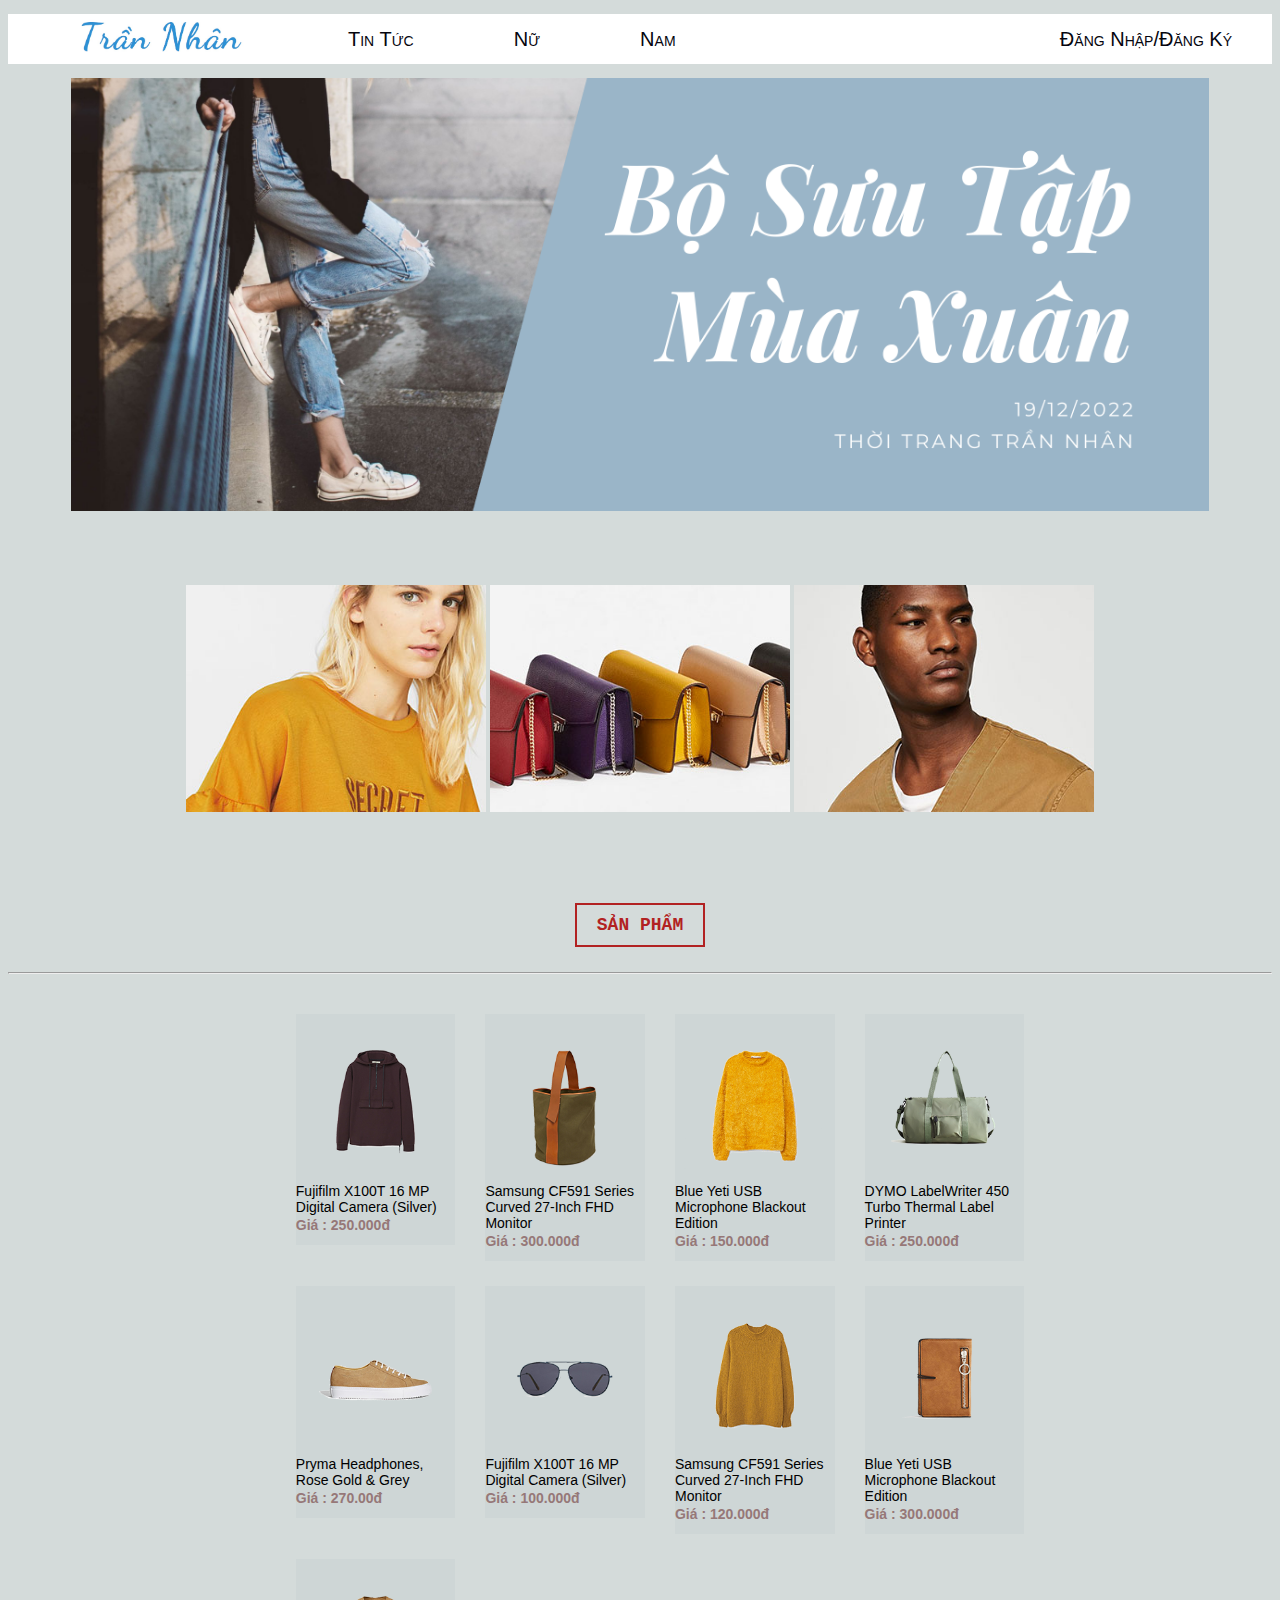
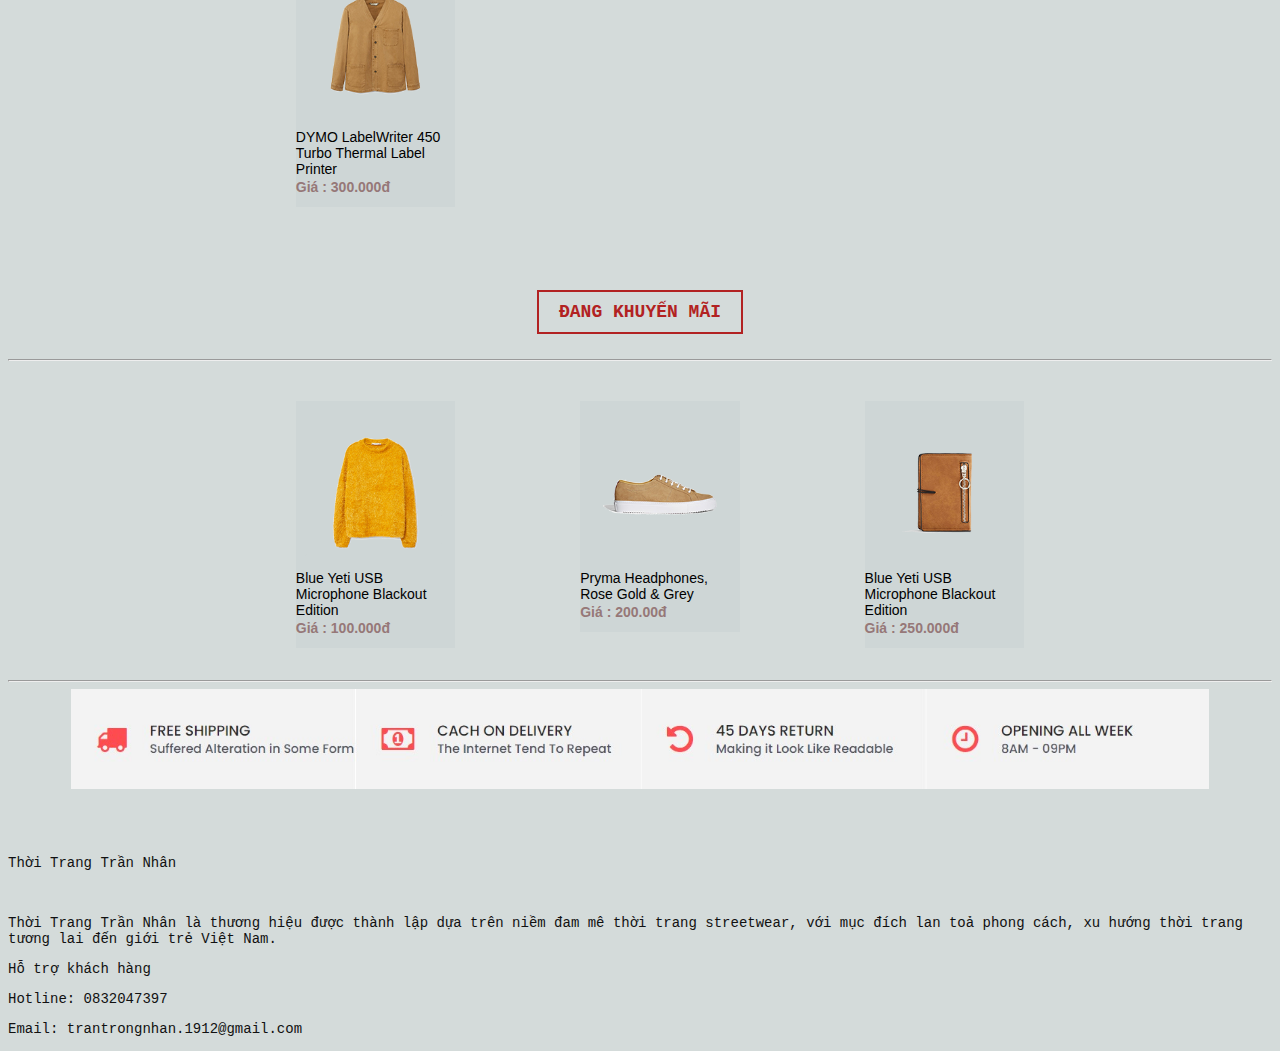
<file: index.html>
<!DOCTYPE html>
<html lang="en">
<head>
    <meta charset="UTF-8">
    <meta http-equiv="X-UA-Compatible" content="IE=edge">
    <meta name="viewport" content="width=device-width, initial-scale=1.0">
    <title>Danh sách sản phẩm</title>
    <link rel="stylesheet" href="Css/main.css">
</head>

<body>
    <div>
        <header>    
            <div class="menu">
                <p>
                    <a href="index.html"><img src="Anh/trangchu.jpg" width="180" alt="logo Tigobiz" /></a>
                    <a href="tintuc.html">Tin Tức</a>
                    <a href="Nu.html">Nữ</a>
                    <a href="Nam.html">Nam</a>
                    <a href="DangNhap.html" style="float: right;">Đăng Nhập/Đăng Ký</a>
                </p>
            </div>
        </header>
        <center>
        <img src="Anh/po.png" width="90%" alt=""></center>
    </div>

        <div class="banner">
            <center>
            <img src="Anh/banner_1.jpg" width="300"  alt="">
            <img src="Anh/banner_2.jpg" width="300" alt="">
            <img src="Anh/banner_3.jpg" width="300"  alt="">
            </center>
        </div>
        
    <div id="wrapper">
        <div class="headline">
        <h3>Sản phẩm</h3>                             <!--Sản Phẩm-->
        <hr>
    </div>

    <div class="left">
    <ul class="pro">        

        <li>
            <div class="pro-item">
                <div class="pro-top">
                    <a href="" class="pro-thumb">
                        <img src="Anh/product_1.png" alt="">
                    </a>

                    <a href="" class="buy-now">Mua Ngay</a>
                    
                </div>       

                <div class="pro-info">
                    <a href="" class="pro-name">Fujifilm X100T 16 MP Digital Camera (Silver)</a>
                    <div class="pro-price">Giá : 250.000đ</div>

                </div>     

            </div>
        </li>
        
        <li>
            <div class="pro-item">
                <div class="pro-top">
                    <a href="" class="pro-thumb">
                        <img src="Anh/product_2.png" alt="">
                    </a>

                    <a href="" class="buy-now">Mua Ngay</a>

                </div>       
                <div class="pro-info">
                    <a href="" class="pro-name">Samsung CF591 Series Curved 27-Inch FHD Monitor</a>
                    <div class="pro-price">Giá : 300.000đ</div>

                </div>         
            </div>
        </li>

        <li>
            <div class="pro-item">
                <div class="pro-top">
                    <a href="" class="pro-thumb">
                        <img src="Anh/product_3.png" alt="">
                    </a>

                    <a href="" class="buy-now">Mua Ngay</a>

                </div>       
                <div class="pro-info">
                    <a href="" class="pro-name">Blue Yeti USB Microphone Blackout Edition</a>
                    <div class="pro-price">Giá : 150.000đ</div>

                </div>         
            </div>
        </li>

        <li>
            <div class="pro-item">
                <div class="pro-top">
                    <a href="" class="pro-thumb">
                        <img src="Anh/product_4.png" alt="">
                    </a>

                    <a href="" class="buy-now">Mua Ngay</a>

                </div>       
                <div class="pro-info">
                    <a href="" class="pro-name">DYMO LabelWriter 450 Turbo Thermal Label Printer</a>
                    <div class="pro-price">Giá : 250.000đ</div>

                </div>         
            </div>
        </li>

        <li>
            <div class="pro-item">
                <div class="pro-top">
                    <a href="" class="pro-thumb">
                        <img src="Anh/product_5.png" alt="">
                    </a>

                    <a href="" class="buy-now">Mua Ngay</a>

                </div>       
                <div class="pro-info">
                    <a href="" class="pro-name">Pryma Headphones, Rose Gold & Grey</a>
                    <div class="pro-price">Giá : 270.00đ</div>

                </div>         
            </div>
        </li>

        <li>
            <div class="pro-item">
                <div class="pro-top">
                    <a href="" class="pro-thumb">
                        <img src="Anh/product_6.png" alt="">
                    </a>

                    <a href="" class="buy-now">Mua Ngay</a>

                </div>       
                <div class="pro-info">
                    <a href="" class="pro-name">Fujifilm X100T 16 MP Digital Camera (Silver)</a>
                    <div class="pro-price">Giá : 100.000đ</div>

                </div>         
            </div>
        </li>

        <li>
            <div class="pro-item">
                <div class="pro-top">
                    <a href="" class="pro-thumb">
                        <img src="Anh/product_7.png" alt="">
                    </a>

                    <a href="" class="buy-now">Mua Ngay</a>

                </div>       
                <div class="pro-info">
                    <a href="" class="pro-name">Samsung CF591 Series Curved 27-Inch FHD Monitor</a>
                    <div class="pro-price">Giá : 120.000đ</div>

                </div>         
            </div>
        </li>

        <li>
            <div class="pro-item">
                <div class="pro-top">
                    <a href="" class="pro-thumb">
                        <img src="Anh/product_8.png" alt="">
                    </a>

                    <a href="" class="buy-now">Mua Ngay</a>
                </div>      

                <div class="pro-info">
                    <a href="" class="pro-name">Blue Yeti USB Microphone Blackout Edition</a>
                    <div class="pro-price">Giá : 300.000đ</div>

                </div>         
            </div>
        </li>

        <li>
            <div class="pro-item">
                <div class="pro-top">
                    <a href="" class="pro-thumb">
                        <img src="Anh/product_9.png" alt="">
                    </a>

                    <a href="" class="buy-now">Mua Ngay</a>
                </div>      
                 
                <div class="pro-info">
                    <a href="" class="pro-name">DYMO LabelWriter 450 Turbo Thermal Label Printer</a>
                    <div class="pro-price">Giá : 300.000đ</div>
                </div>         
            </div>
        </li>
       
    </ul>
    
    <div>
        <div id="wrapper">
            <div class="headline">
            <h3>Đang Khuyến Mãi</h3>              <!--Đang Khuyến Mãi-->
            <hr>
        </div>
    </div>

    <ul class="pro">

        <li>
            <div class="pro-item">
                <div class="pro-top">
                    <a href="" class="pro-thumb">
                        <img src="Anh/product_3.png" alt="">
                    </a>

                    <a href="" class="buy-now">Mua Ngay</a>

                </div>       
                <div class="pro-info">
                    <a href="" class="pro-name">Blue Yeti USB Microphone Blackout Edition</a>
                    <div class="pro-price">Giá : 100.000đ</div>

                </div>         
            </div>
        </li>

        <li>
            <div class="pro-item">
                <div class="pro-top">
                    <a href="" class="pro-thumb">
                        <img src="Anh/product_5.png" alt="">
                    </a>

                    <a href="" class="buy-now">Mua Ngay</a>

                </div>       
                <div class="pro-info">
                    <a href="" class="pro-name">Pryma Headphones, Rose Gold & Grey</a>
                    <div class="pro-price">Giá : 200.00đ</div>

                </div>         
            </div>
        </li>

        <li>
            <div class="pro-item">
                <div class="pro-top">
                    <a href="" class="pro-thumb">
                        <img src="Anh/product_8.png" alt="">
                    </a>

                    <a href="" class="buy-now">Mua Ngay</a>
                </div>      

                <div class="pro-info">
                    <a href="" class="pro-name">Blue Yeti USB Microphone Blackout Edition</a>
                    <div class="pro-price">Giá : 250.000đ</div>

                </div>         
            </div>
        </li>

    </ul>
    
    <div>
        <hr>
        <center>
        <img src="Anh/Cuoiii.jpg" width="90% alt="">
        </center>
        <br>
        <br>
        <br>
    </div>
    

</div>
<div class="Menufooter">
    <div class="trai">
        <p>Thời Trang Trần Nhân</p><br>
        <p>
            Thời Trang Trần Nhân là thương hiệu được thành lập dựa trên niềm đam mê thời trang streetwear, 
            với mục đích lan toả phong cách, xu hướng thời trang tương lai đến giới trẻ Việt Nam. 
        
        </p>
    </div>
    <div class="giua">
        <p>Hỗ trợ khách hàng</p>
        <p>Hotline: 0832047397</p>
        <p>Email: trantrongnhan.1912@gmail.com</p>
    </div>
    <div class="phai">

    </div>
   </div>

<!--   <div class="right">
    <div class="card">
        <h2>Địa chỉ liên hệ </h2>
        <p>
        SĐT : 0832047397
        <br>
        Email : web@fpt.edu.vn
        </p>
    </div>
    </div>
    -->

    

</body>
</html>
</file>
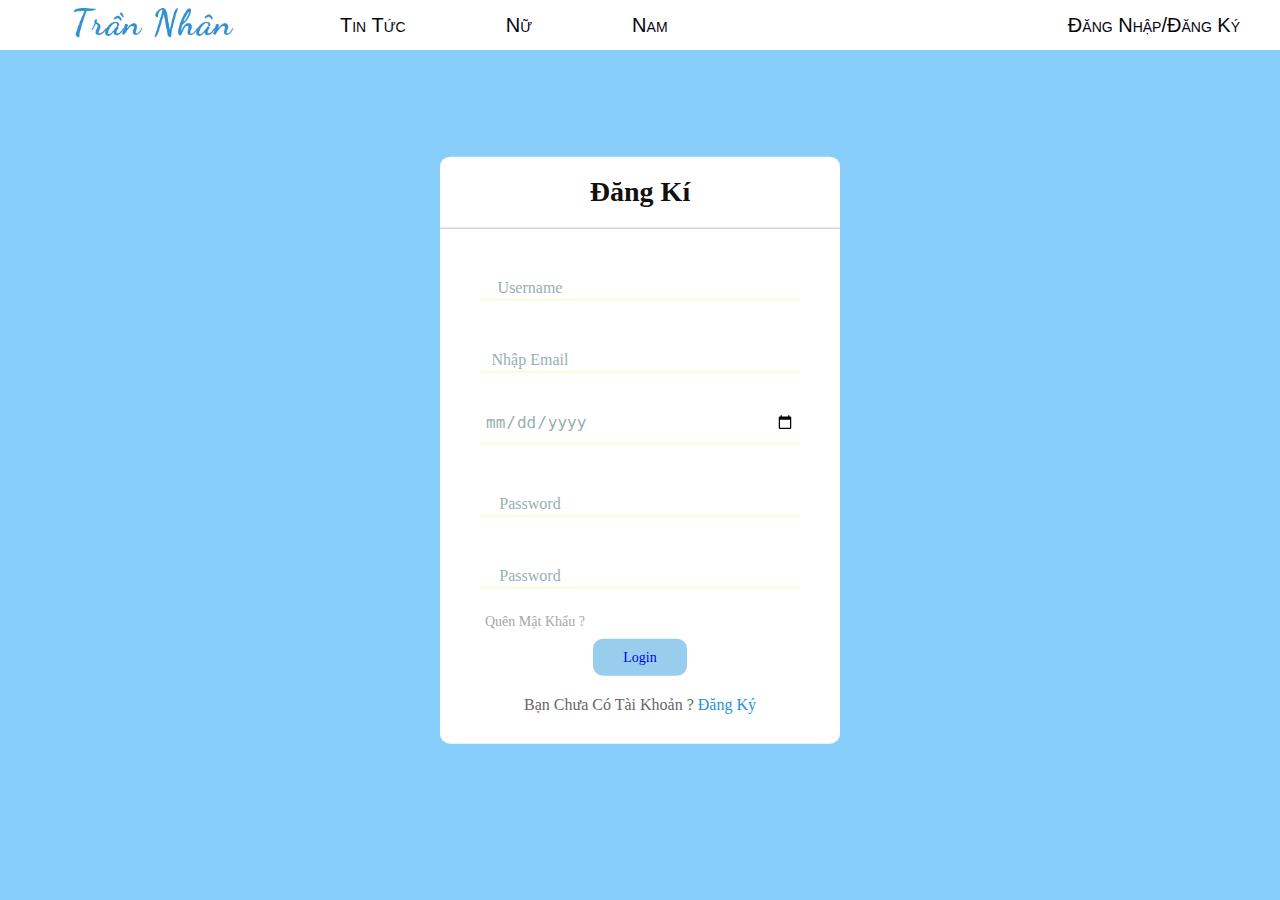
<file: Dangki.html>
<html lang="en">
<head>
    <meta charset="UTF-8">
    <meta http-equiv="X-UA-Compatible" content="IE=edge">
    <meta name="viewport" content="width=device-width, initial-scale=1.0">
    <title>Document</title>
    <link rel="stylesheet" href="Css/main.css">
    <link rel="stylesheet" href="Css/Login.css">
</head>
<body>
    <div>
        <header>    
            <div class="menu">
                <p>
                    <a href="index.html"><img src="Anh/trangchu.jpg" width="180" alt="logo Tigobiz" /></a>
                    <a href="tintuc.html">Tin Tức</a>
                    <a href="Nu.html">Nữ</a>
                    <a href="Nam.html">Nam</a>
                    <a href="DangNhap.html" style="float: right;">Đăng Nhập/Đăng Ký</a>
                </p>
            </div>
        </header>
    </div>

    <div class="center">
        <h1>Đăng Kí</h1>
        <form action="" method="post">
            <div class="txt_field">
                <input type="text" required>
                <label >Username</label>
            </div>

            <div class="txt_field">
                <input type="email" required>
                <label >Nhập Email </label>
            </div>
            <div class="txt_field">
                <input class="date" type="date" required>
                <label ></label>
            </div>

            <div class="txt_field">
                <input type="password" required>
                <label >Password</label>
            </div>
            <div class="txt_field">
                <input  type="password" required>
                <label class="re-enter" >Password</label>
            </div>

            <div class="pass">Quên Mật Khẩu ?</div>
            <center><a class="login" href="index.html">Login</a></center>
            <div class="signup_link">
                Bạn Chưa Có Tài Khoản ? <a href="Dangki.html">Đăng Ký</a>
             </div>
        </form>

    </div>


</body>
</html>
</file>
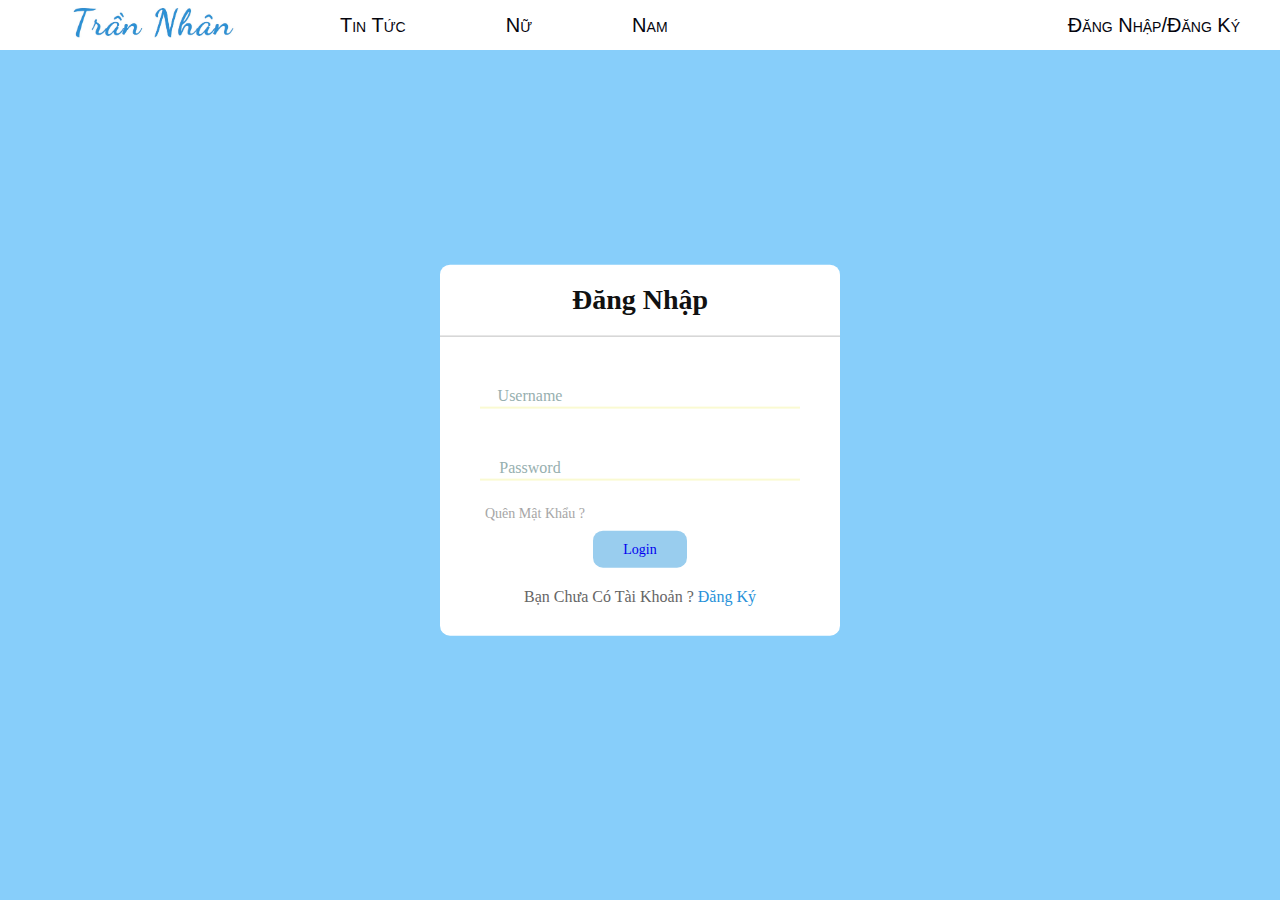
<file: DangNhap.html>
<html lang="en">
<head>
    <meta charset="UTF-8">
    <meta http-equiv="X-UA-Compatible" content="IE=edge">
    <meta name="viewport" content="width=device-width, initial-scale=1.0">
    <title>Document</title>
    <link rel="stylesheet" href="Css/main.css">
    <link rel="stylesheet" href="Css/Login.css">
</head>
<body>
    <div>
        <header>    
            <div class="menu">
                <p>
                    <a href="index.html"><img src="Anh/trangchu.jpg" width="180" alt="logo Tigobiz" /></a>
                    <a href="tintuc.html">Tin Tức</a>
                    <a href="lienhe.html">Nữ</a>
                    <a href="nam.html">Nam</a>
                    <a href="DangNhap.html" style="float: right;">Đăng Nhập/Đăng Ký</a>
                </p>
            </div>
        </header>
    </div>

    <div class="center">
        <h1>Đăng Nhập</h1>
        <form action="" method="post">
            <div class="txt_field">
                <input type="text" required>
                <label >Username</label>
            </div>

            <div class="txt_field">
                <input type="password" required>
                <label >Password</label>
            </div>

            <div class="pass">Quên Mật Khẩu ?</div>
            <center><a class="login" href="index.html">Login</a></center>

            <div class="signup_link">
                Bạn Chưa Có Tài Khoản ? <a href="Dangki.html">Đăng Ký</a>
             </div>
        </form>

    </div>


</body>
</html>
</file>
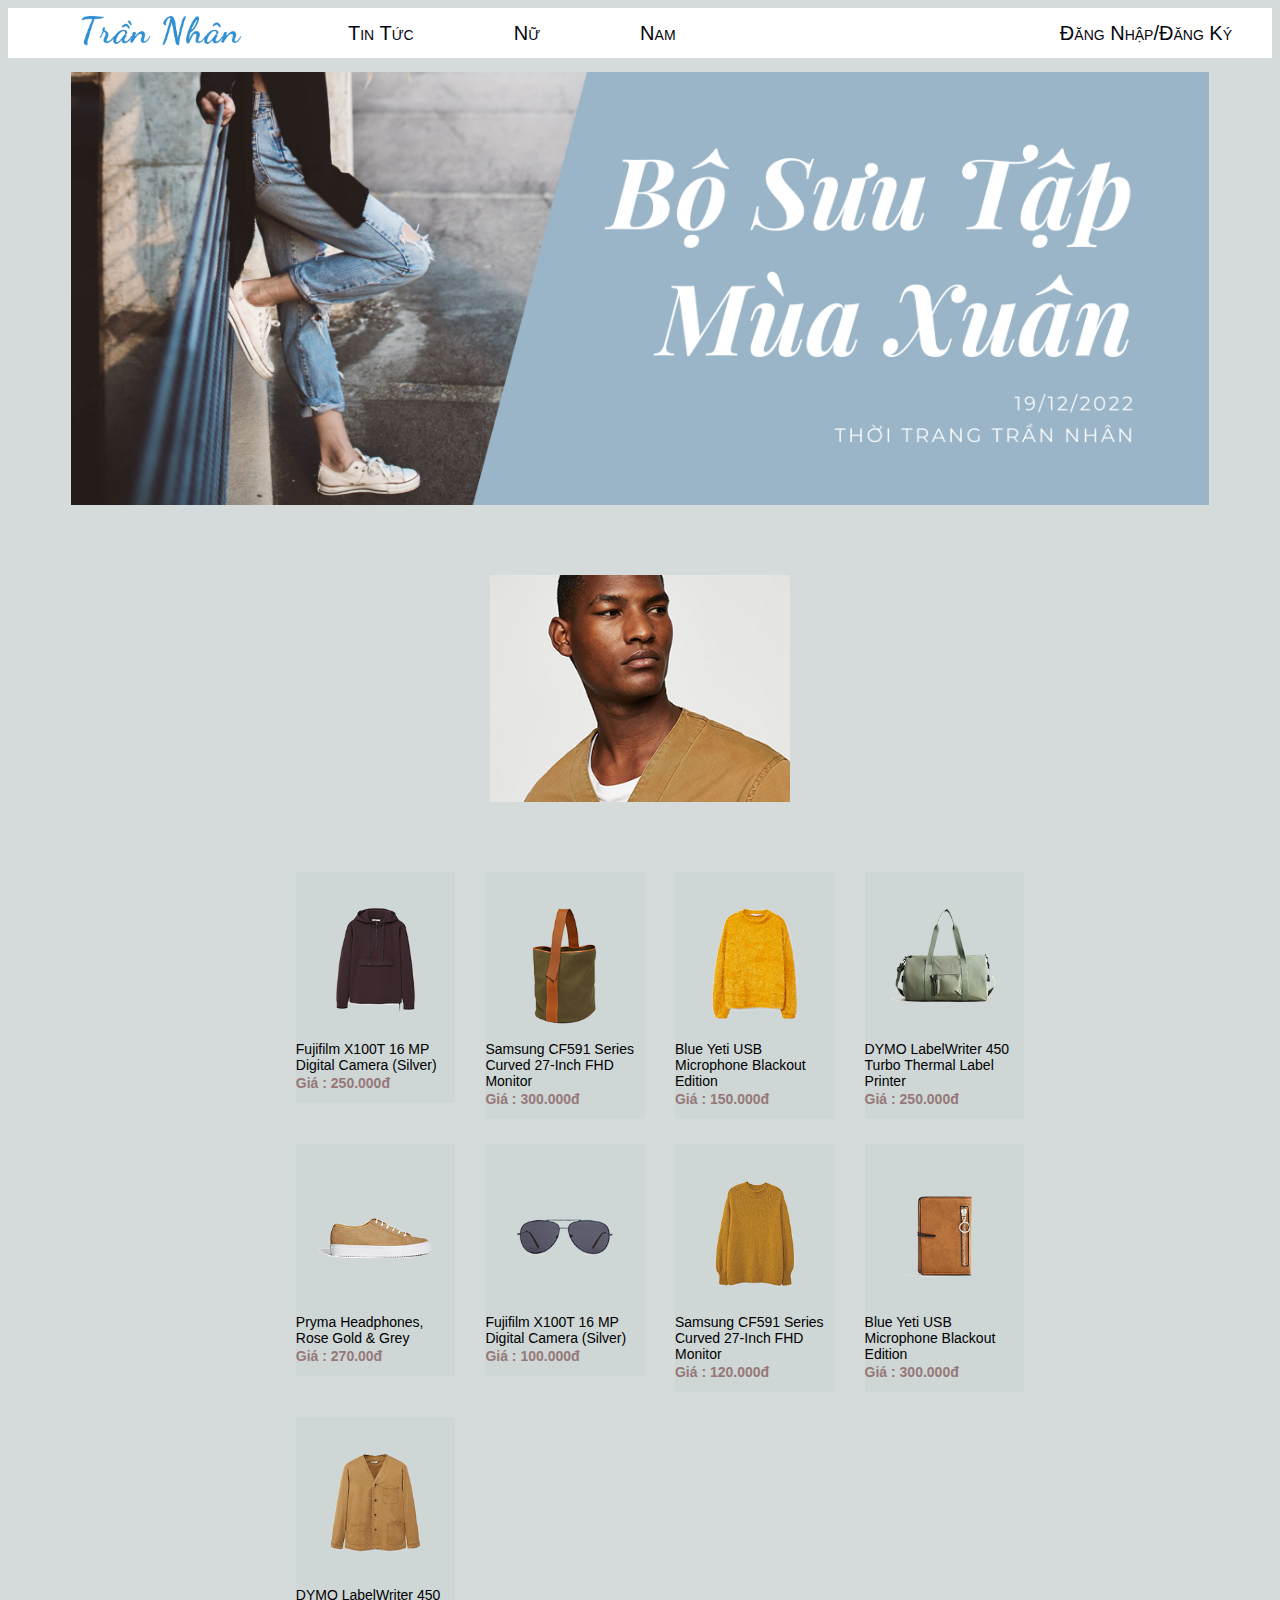
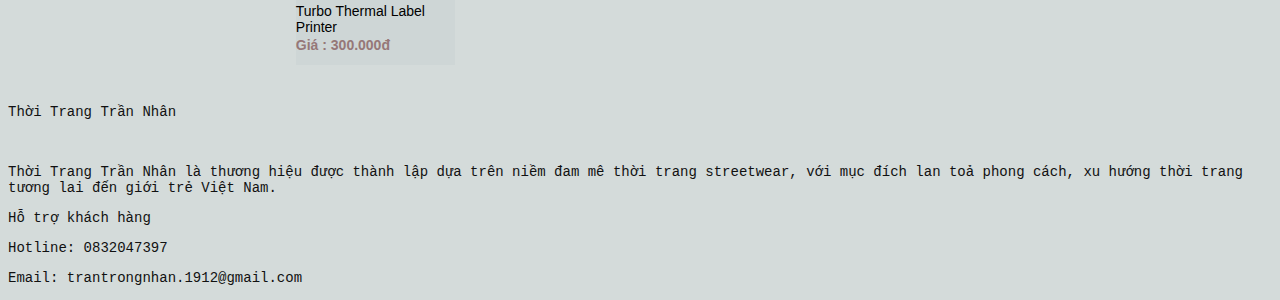
<file: Nam.html>
<html lang="en">
<head>
    <meta charset="UTF-8">
    <meta http-equiv="X-UA-Compatible" content="IE=edge">
    <meta name="viewport" content="width=device-width, initial-scale=1.0">
    <title>Document</title>
    <link rel="stylesheet" href="Css/main.css">
    <link rel="stylesheet" href="Css/giohang.css">
</head>
<body>
    <div>
        <header>    
            <div class="menu">
                <p>
                    <a href="index.html"><img src="Anh/trangchu.jpg" width="180" alt="logo Tigobiz" /></a>
                    <a href="tintuc.html">Tin Tức</a>
                    <a href="Nu.html">Nữ</a>
                    <a href="Nam.html">Nam</a>
                    <a href="DangNhap.html" style="float: right;">Đăng Nhập/Đăng Ký</a>
                </p>
            </div>
        </header>
        <center>
        <img src="Anh/po.png" width="90%" alt=""></center>
    </div>
    <div class="banner">
        <center>
        <img src="Anh/banner_3.jpg" width="300"  alt="">
        </center>
    </div>



 

    </div>
    <div class="left">
        <ul class="pro">        
    
            <li>
                <div class="pro-item">
                    <div class="pro-top">
                        <a href="" class="pro-thumb">
                            <img src="Anh/product_1.png" alt="">
                        </a>
    
                        <a href="" class="buy-now">Mua Ngay</a>
                        
                    </div>       
    
                    <div class="pro-info">
                        <a href="" class="pro-name">Fujifilm X100T 16 MP Digital Camera (Silver)</a>
                        <div class="pro-price">Giá : 250.000đ</div>
    
                    </div>     
    
                </div>
            </li>
            <li>
                <div class="pro-item">
                    <div class="pro-top">
                        <a href="" class="pro-thumb">
                            <img src="Anh/product_2.png" alt="">
                        </a>
    
                        <a href="" class="buy-now">Mua Ngay</a>
    
                    </div>       
                    <div class="pro-info">
                        <a href="" class="pro-name">Samsung CF591 Series Curved 27-Inch FHD Monitor</a>
                        <div class="pro-price">Giá : 300.000đ</div>
    
                    </div>         
                </div>
            </li>
    
            <li>
                <div class="pro-item">
                    <div class="pro-top">
                        <a href="" class="pro-thumb">
                            <img src="Anh/product_3.png" alt="">
                        </a>
    
                        <a href="" class="buy-now">Mua Ngay</a>
    
                    </div>       
                    <div class="pro-info">
                        <a href="" class="pro-name">Blue Yeti USB Microphone Blackout Edition</a>
                        <div class="pro-price">Giá : 150.000đ</div>
    
                    </div>         
                </div>
            </li>
    
            <li>
                <div class="pro-item">
                    <div class="pro-top">
                        <a href="" class="pro-thumb">
                            <img src="Anh/product_4.png" alt="">
                        </a>
    
                        <a href="" class="buy-now">Mua Ngay</a>
    
                    </div>       
                    <div class="pro-info">
                        <a href="" class="pro-name">DYMO LabelWriter 450 Turbo Thermal Label Printer</a>
                        <div class="pro-price">Giá : 250.000đ</div>
    
                    </div>         
                </div>
            </li>
    
            <li>
                <div class="pro-item">
                    <div class="pro-top">
                        <a href="" class="pro-thumb">
                            <img src="Anh/product_5.png" alt="">
                        </a>
    
                        <a href="" class="buy-now">Mua Ngay</a>
    
                    </div>       
                    <div class="pro-info">
                        <a href="" class="pro-name">Pryma Headphones, Rose Gold & Grey</a>
                        <div class="pro-price">Giá : 270.00đ</div>
    
                    </div>         
                </div>
            </li>
    
            <li>
                <div class="pro-item">
                    <div class="pro-top">
                        <a href="" class="pro-thumb">
                            <img src="Anh/product_6.png" alt="">
                        </a>
    
                        <a href="" class="buy-now">Mua Ngay</a>
    
                    </div>       
                    <div class="pro-info">
                        <a href="" class="pro-name">Fujifilm X100T 16 MP Digital Camera (Silver)</a>
                        <div class="pro-price">Giá : 100.000đ</div>
    
                    </div>         
                </div>
            </li>
    
            <li>
                <div class="pro-item">
                    <div class="pro-top">
                        <a href="" class="pro-thumb">
                            <img src="Anh/product_7.png" alt="">
                        </a>
    
                        <a href="" class="buy-now">Mua Ngay</a>
    
                    </div>       
                    <div class="pro-info">
                        <a href="" class="pro-name">Samsung CF591 Series Curved 27-Inch FHD Monitor</a>
                        <div class="pro-price">Giá : 120.000đ</div>
    
                    </div>         
                </div>
            </li>
    
            <li>
                <div class="pro-item">
                    <div class="pro-top">
                        <a href="" class="pro-thumb">
                            <img src="Anh/product_8.png" alt="">
                        </a>
    
                        <a href="" class="buy-now">Mua Ngay</a>
                    </div>      
    
                    <div class="pro-info">
                        <a href="" class="pro-name">Blue Yeti USB Microphone Blackout Edition</a>
                        <div class="pro-price">Giá : 300.000đ</div>
    
                    </div>         
                </div>
            </li>
    
            <li>
                <div class="pro-item">
                    <div class="pro-top">
                        <a href="" class="pro-thumb">
                            <img src="Anh/product_9.png" alt="">
                        </a>
    
                        <a href="" class="buy-now">Mua Ngay</a>
                    </div>      
                     
                    <div class="pro-info">
                        <a href="" class="pro-name">DYMO LabelWriter 450 Turbo Thermal Label Printer</a>
                        <div class="pro-price">Giá : 300.000đ</div>
                    </div>         
                </div>
            </li>
           
        </ul>
        <div class="Menufooter">
            <div class="trai">
                <p>Thời Trang Trần Nhân</p><br>
                <p>
                    Thời Trang Trần Nhân là thương hiệu được thành lập dựa trên niềm đam mê thời trang streetwear, 
                    với mục đích lan toả phong cách, xu hướng thời trang tương lai đến giới trẻ Việt Nam. 
                
                </p>
            </div>
            <div class="giua">
                <p>Hỗ trợ khách hàng</p>
                <p>Hotline: 0832047397</p>
                <p>Email: trantrongnhan.1912@gmail.com</p>
            </div>
            <div class="phai">
        
            </div>
           </div>





</body>
</html>
</file>
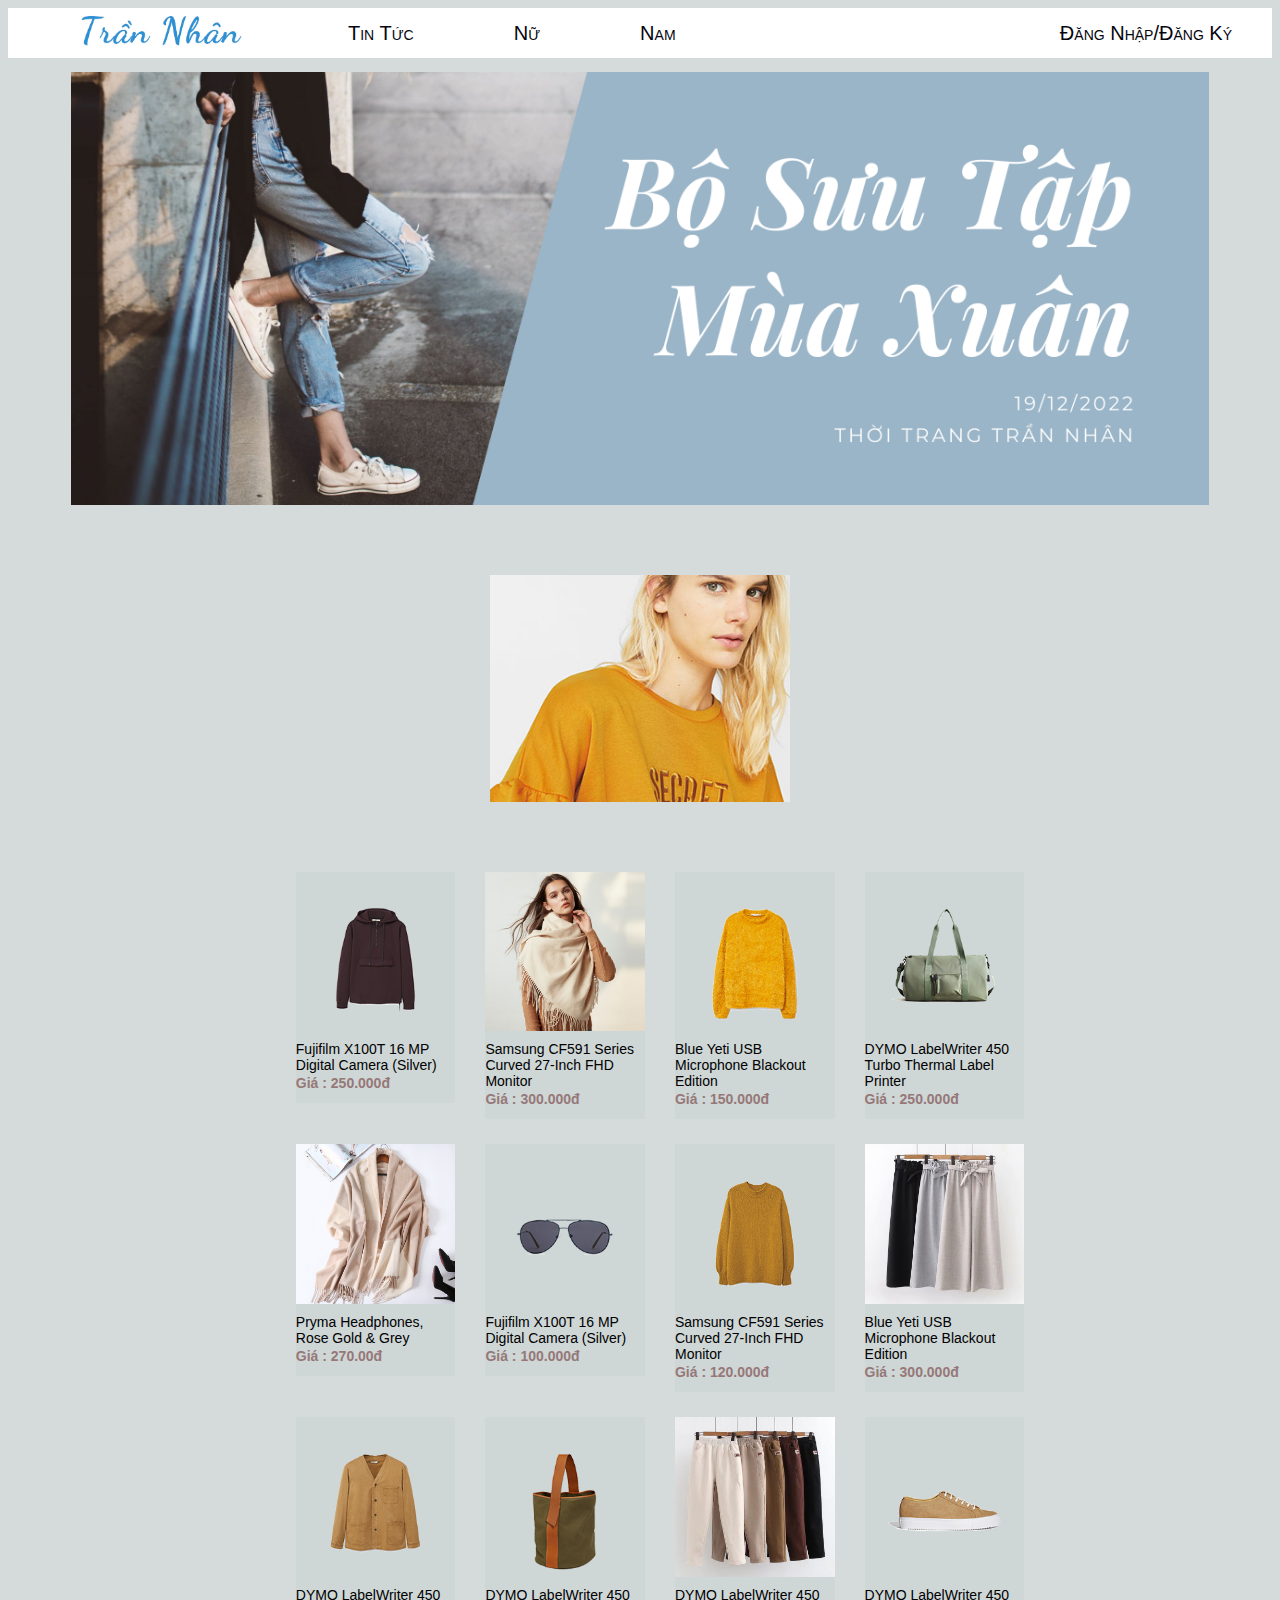
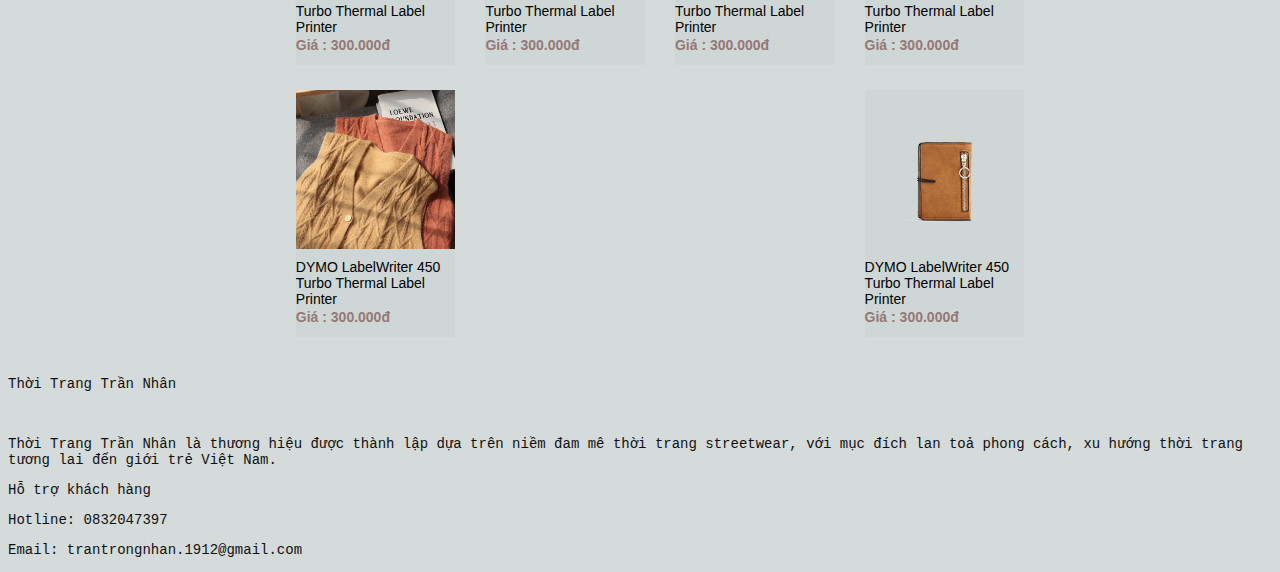
<file: Nu.html>
<html lang="en">
<head>
    <meta charset="UTF-8">
    <meta http-equiv="X-UA-Compatible" content="IE=edge">
    <meta name="viewport" content="width=device-width, initial-scale=1.0">
    <title>Document</title>
    <link rel="stylesheet" href="Css/nu.css">
    <link rel="stylesheet" href="Css/main.css">
</head>
<body>
    <div>
        <header>    
            <div class="menu">
                <p>
                    <a href="index.html"><img src="Anh/trangchu.jpg" width="180" alt="logo Tigobiz" /></a>
                    <a href="tintuc.html">Tin Tức</a>
                    <a href="Nu.html">Nữ</a>
                    <a href="Nam.html">Nam</a>
                    <a href="DangNhap.html" style="float: right;">Đăng Nhập/Đăng Ký</a>
                </p>
            </div>
        </header>

    </div>

    <div>
        <center>
        <img src="Anh/po.png" width="90%" alt=""></center>
    </div>
    <div class="banner">
        <center>
        <img src="Anh/banner_1.jpg" width="300"  alt="">
        </center>
    </div>



 

    </div>
    <div class="left">
        <ul class="pro">        
    
            <li>
                <div class="pro-item">
                    <div class="pro-top">
                        <a href="" class="pro-thumb">
                            <center><img src="Anh/product_1.png" alt=""></center>
                            
                        </a>
    
                        <a href="" class="buy-now">Mua Ngay</a>
                        
                    </div>       
    
                    <div class="pro-info">
                        <a href="" class="pro-name">Fujifilm X100T 16 MP Digital Camera (Silver)</a>
                        <div class="pro-price">Giá : 250.000đ</div>
    
                    </div>     
    
                </div>
            </li>
            <li>
                <div class="pro-item">
                    <div class="pro-top">
                        <a href="" class="pro-thumb">
                            <center><img src="Anh/them1.jpg" alt=""></center>
                            
                        </a>
    
                        <a href="" class="buy-now">Mua Ngay</a>
    
                    </div>       
                    <div class="pro-info">
                        <a href="" class="pro-name">Samsung CF591 Series Curved 27-Inch FHD Monitor</a>
                        <div class="pro-price">Giá : 300.000đ</div>
    
                    </div>         
                </div>
            </li>
    
            <li>
                <div class="pro-item">
                    <div class="pro-top">
                        <a href="" class="pro-thumb">
                            <center><img src="Anh/product_3.png" alt=""></center>
                            
                        </a>
    
                        <a href="" class="buy-now">Mua Ngay</a>
    
                    </div>       
                    <div class="pro-info">
                        <a href="" class="pro-name">Blue Yeti USB Microphone Blackout Edition</a>
                        <div class="pro-price">Giá : 150.000đ</div>
    
                    </div>         
                </div>
            </li>
    
            <li>
                <div class="pro-item">
                    <div class="pro-top">
                        <a href="" class="pro-thumb">
                            <center><img src="Anh/product_4.png" alt=""></center>
                            
                        </a>
    
                        <a href="" class="buy-now">Mua Ngay</a>
    
                    </div>       
                    <div class="pro-info">
                        <a href="" class="pro-name">DYMO LabelWriter 450 Turbo Thermal Label Printer</a>
                        <div class="pro-price">Giá : 250.000đ</div>
    
                    </div>         
                </div>
            </li>
    
            <li>
                <div class="pro-item">
                    <div class="pro-top">
                        <a href="" class="pro-thumb">
                            <img src="Anh/them3.jpg" alt="">
                        </a>
    
                        <a href="" class="buy-now">Mua Ngay</a>
    
                    </div>       
                    <div class="pro-info">
                        <a href="" class="pro-name">Pryma Headphones, Rose Gold & Grey</a>
                        <div class="pro-price">Giá : 270.00đ</div>
    
                    </div>         
                </div>
            </li>
    
            <li>
                <div class="pro-item">
                    <div class="pro-top">
                        <a href="" class="pro-thumb">
                            <center><img src="Anh/product_6.png" alt=""></center>
                            
                        </a>
    
                        <a href="" class="buy-now">Mua Ngay</a>
    
                    </div>       
                    <div class="pro-info">
                        <a href="" class="pro-name">Fujifilm X100T 16 MP Digital Camera (Silver)</a>
                        <div class="pro-price">Giá : 100.000đ</div>
    
                    </div>         
                </div>
            </li>
    
            <li>
                <div class="pro-item">
                    <div class="pro-top">
                        <a href="" class="pro-thumb">
                            <center><img src="Anh/product_7.png" alt=""></center>
                            
                        </a>
    
                        <a href="" class="buy-now">Mua Ngay</a>
    
                    </div>       
                    <div class="pro-info">
                        <a href="" class="pro-name">Samsung CF591 Series Curved 27-Inch FHD Monitor</a>
                        <div class="pro-price">Giá : 120.000đ</div>
    
                    </div>         
                </div>
            </li>
    
            <li>
                <div class="pro-item">
                    <div class="pro-top">
                        <a href="" class="pro-thumb">
                            <center><img src="Anh/them5.jpg" alt=""></center>
                            
                        </a>
    
                        <a href="" class="buy-now">Mua Ngay</a>
                    </div>      
    
                    <div class="pro-info">
                        <a href="" class="pro-name">Blue Yeti USB Microphone Blackout Edition</a>
                        <div class="pro-price">Giá : 300.000đ</div>
    
                    </div>         
                </div>
            </li>
    
            <li>
                <div class="pro-item">
                    <div class="pro-top">
                        <a href="" class="pro-thumb">
                            <center><img src="Anh/product_9.png" alt=""></center>
                            
                        </a>
    
                        <a href="" class="buy-now">Mua Ngay</a>
                    </div>      
                     
                    <div class="pro-info">
                        <a href="" class="pro-name">DYMO LabelWriter 450 Turbo Thermal Label Printer</a>
                        <div class="pro-price">Giá : 300.000đ</div>
                    </div>         
                </div>
            </li>
            <li>
                <div class="pro-item">
                    <div class="pro-top">
                        <a href="" class="pro-thumb">
                            <center><img src="Anh/product_2.png" alt=""></center>
                            
                        </a>
    
                        <a href="" class="buy-now">Mua Ngay</a>
                    </div>      
                     
                    <div class="pro-info">
                        <a href="" class="pro-name">DYMO LabelWriter 450 Turbo Thermal Label Printer</a>
                        <div class="pro-price">Giá : 300.000đ</div>
                    </div>         
                </div>
            </li>
            <li>
                <div class="pro-item">
                    <div class="pro-top">
                        <a href="" class="pro-thumb">
                            <center><img src="Anh/them2.jpg" alt=""></center>
                            
                        </a>
    
                        <a href="" class="buy-now">Mua Ngay</a>
                    </div>      
                     
                    <div class="pro-info">
                        <a href="" class="pro-name">DYMO LabelWriter 450 Turbo Thermal Label Printer</a>
                        <div class="pro-price">Giá : 300.000đ</div>
                    </div>         
                </div>
            </li>
            <li>
                <div class="pro-item">
                    <div class="pro-top">
                        <a href="" class="pro-thumb">
                            <center><img src="Anh/product_5.png" alt=""></center>
                            
                        </a>
    
                        <a href="" class="buy-now">Mua Ngay</a>
                    </div>      
                     
                    <div class="pro-info">
                        <a href="" class="pro-name">DYMO LabelWriter 450 Turbo Thermal Label Printer</a>
                        <div class="pro-price">Giá : 300.000đ</div>
                    </div>         
                </div>
            </li>
            <li>
                <div class="pro-item">
                    <div class="pro-top">
                        <a href="" class="pro-thumb">
                            <center><img src="Anh/them4.jpg" alt=""></center>
                            
                        </a>
    
                        <a href="" class="buy-now">Mua Ngay</a>
                    </div>      
                     
                    <div class="pro-info">
                        <a href="" class="pro-name">DYMO LabelWriter 450 Turbo Thermal Label Printer</a>
                        <div class="pro-price">Giá : 300.000đ</div>
                    </div>         
                </div>
            </li>
            <li>
                <div class="pro-item">
                    <div class="pro-top">
                        <a href="" class="pro-thumb">
                            <center><img src="Anh/product_8.png" alt=""></center>
                            
                        </a>
    
                        <a href="" class="buy-now">Mua Ngay</a>
                    </div>      
                     
                    <div class="pro-info">
                        <a href="" class="pro-name">DYMO LabelWriter 450 Turbo Thermal Label Printer</a>
                        <div class="pro-price">Giá : 300.000đ</div>
                    </div>         
                </div>
            </li>
           
        </ul>
        <div class="Menufooter">
            <div class="trai">
                <p>Thời Trang Trần Nhân</p><br>
                <p>
                    Thời Trang Trần Nhân là thương hiệu được thành lập dựa trên niềm đam mê thời trang streetwear, 
                    với mục đích lan toả phong cách, xu hướng thời trang tương lai đến giới trẻ Việt Nam. 
                
                </p>
            </div>
            <div class="giua">
                <p>Hỗ trợ khách hàng</p>
                <p>Hotline: 0832047397</p>
                <p>Email: trantrongnhan.1912@gmail.com</p>
            </div>
            <div class="phai">
        
            </div>
           </div>

</body>
</html>
</file>
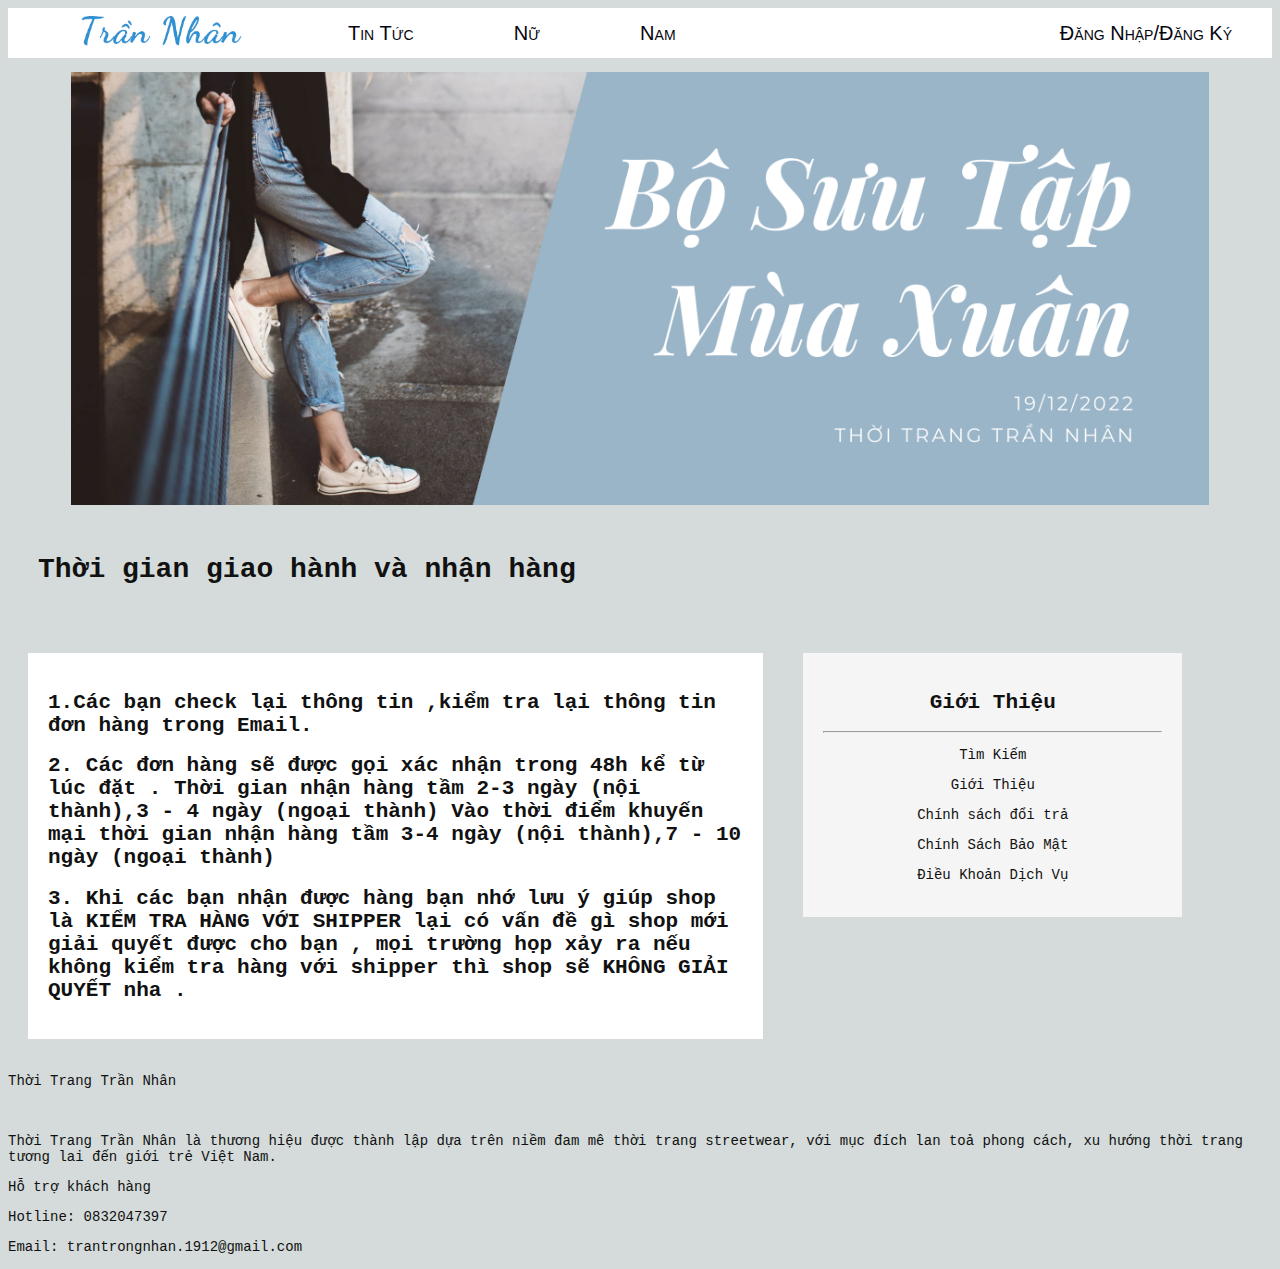
<file: tintuc.html>
<html lang="en">
<head>
    <meta charset="UTF-8">
    <meta http-equiv="X-UA-Compatible" content="IE=edge">
    <meta name="viewport" content="width=device-width, initial-scale=1.0">
    <title>Document</title>
    <link rel="stylesheet" href="Css/main.css">
    <link rel="stylesheet" href="Css/tintuc.css">
</head>
<body>
    <div>
        <header>    
            <div class="menu">
                <p>
                    <a href="index.html"><img src="Anh/trangchu.jpg" width="180" alt="logo Tigobiz" /></a>
                    <a href="tintuc.html">Tin Tức</a>
                    <a href="Nu.html">Nữ</a>
                    <a href="Nam.html">Nam</a>
                    <a href="DangNhap.html" style="float: right;">Đăng Nhập/Đăng Ký</a>
                </p>
            </div>
        </header>
        <center>
            <img src="Anh/po.png" width="90%" alt=""></center>
    </div>
    
    <div class="top">
        <h1>Thời gian giao hành và nhận hàng</h1>
    </div>

    <div class="row">
        <div class="leftcolumn">

        <div class="card-news">
        <h2>1.Các bạn check lại thông tin ,kiểm tra lại thông tin đơn hàng trong Email.</h2>
        <h2>2. Các đơn hàng sẽ được gọi xác nhận trong 48h kể từ lúc đặt .
            Thời gian nhận hàng tầm 2-3 ngày (nội thành),3 - 4 ngày (ngoại thành)
            Vào thời điểm khuyến mại thời gian nhận hàng tầm 3-4 ngày (nội thành),7 - 10 ngày (ngoại thành)</h2>
        <h2>3. Khi các bạn nhận được hàng bạn nhớ lưu ý giúp shop là KIỂM TRA HÀNG VỚI SHIPPER lại có vấn đề gì shop mới giải quyết được cho bạn ,
             mọi trường họp xảy ra nếu không kiểm tra hàng với shipper thì shop sẽ KHÔNG GIẢI QUYẾT nha .</h2>
        </div>

        </div>

        <div class="rightcolumn">
        <div class="card">
            <h2>Giới Thiệu</h2>
            <hr>
            <p>Tìm Kiếm</p>
            <p>Giới Thiệu</p>
            <p>Chính sách đổi trả</p>
            <p>Chính Sách Bảo Mật</p>
            <p>Điều Khoản Dịch Vụ</p>
        </div>  
        
        </div>
    </div>
    <div class="Menufooter">
        <div class="trai">
            <p>Thời Trang Trần Nhân</p><br>
            <p>
                Thời Trang Trần Nhân là thương hiệu được thành lập dựa trên niềm đam mê thời trang streetwear, 
                với mục đích lan toả phong cách, xu hướng thời trang tương lai đến giới trẻ Việt Nam. 
            
            </p>
        </div>
        <div class="giua">
            <p>Hỗ trợ khách hàng</p>
            <p>Hotline: 0832047397</p>
            <p>Email: trantrongnhan.1912@gmail.com</p>
        </div>
        <div class="phai">
    
        </div>
       </div>





</body>
</html>
</file>
<file: Css/main.css>
body{
    font-family: 'Courier New', Courier, monospace;
    font-size: 14px;
    color: #111;
    background: rgb(212, 219, 218);
}

.menu p {
    /*target="_blank" : trang mới */ 
    background-color: white;
    height: 50px;
    width: 100%;
    
}
.menu p a {
    font-family: Arial, Helvetica, sans-serif;
    float: left;
    text-decoration: white;
    height: 50px;
    line-height: 50px;
    padding: 0px 40px 0px 60px;
    font-size: 20px;
    font-variant: small-caps;
    color: rgb(5, 5, 14);
}
.menu p a:hover {
    color: rgb(63, 162, 228);
}
.banner{
    padding: 20px 50px;
    margin: auto;
    margin: 50px;
    font-family: 'Poppins', sans-serif;
    
}
#wrpper {
    max-width: 1170px;
    margin: 0 auto;
    
}
.headline{
    text-align-last: center;
    margin: 40px 0px;
    
}
h3{
    font-size: 18px;
    color: firebrick;
    padding: 10px 20px;
    text-transform: uppercase;
    border: 2px solid firebrick;
    display: inline-block;
    font-weight: bold;
}
h4{
    float: left;
}
ul.pro{
    list-style: none;
    display: flex;
    flex-wrap: wrap;
    justify-content: space-between; /* khoảng cách bằng nhau */
    width: 60%;
    margin: auto; /*căn giữa */
    
}
ul.pro li { /*căn đều */
    flex-basis: 25%;
    padding-left: 15px;
    padding-right: 15px;
    box-sizing: border-box; /* căn chỉnh lại cho đều */
    margin-bottom: 25px;  
    
}
ul.pro li .pro-item{
    background-color: rgb(206, 214, 214);
    
}
ul.pro li img {
    max-width: 100%;
    height: auto;
    text-align: left;
}
ul.pro li .pro-top{
    position: relative;
    overflow: hidden;
    
}
ul.pro li .pro-top .pro-thumb {
    display: block;
}        
ul.pro li:hover .pro-top .pro-thumb img{
    filter: opacity(60%);
    transform: scale(1.2);

}
ul.pro li .pro-top .pro-thumb img{/*bỏ khoảng cách bên dưới*/
    display: block;
}
ul.pro li .pro-top a.buy-now{
    text-transform: uppercase;
    text-decoration: none;
    text-align: center;
    display: block;
    background-color: royalblue;
    color: wheat;
    padding: 10px 0px;
    position: absolute;
    bottom: -36px;
    width: 96%;            
    transition: 0.25s ease-in-out; /*hiệu ứng nhảy lên*/
    opacity: 3.0; /*làm mờ*/

}
ul.pro li:hover a.buy-now{
    bottom: 0px;
}
ul.pro li .pro-info{
    padding: 10px 0px;
    font-family: 'Poppins', sans-serif;
}
ul.pro li .pro-info{
    display: block;
    text-decoration: none; /* bỏ . */
    
}
 ul.pro li .pro-info .pro-cat{
    font-size: 12px;
    text-transform: uppercase;
    color: grey;
    padding: 3px 0px;
}
ul.pro li .pro-info .pro-name{
    text-decoration: none;
    text-transform: inherit;
    color: black;
    padding: 3px 0px;
}
ul.pro li .pro-info .pro-price {
    color: rgb(150, 120, 120);
    padding: 2px 0px;
    font-weight: 700;
}
:left{
    width: 50%;
}
/* .left{
    float : left;
    width: 75%;
    background-color: whitesmoke;
    padding: 10px 0px;
} */
/*
.right{
    text-align: center;
    margin-top: 100px;
    float: left;
    width: 25%;
    background-color: whitesmoke;
    margin-right: ;
}
p{
    background-color: whitesmoke;
}
*/
</file>
<file: Css/Login.css>
body{
    margin: 0;
    padding: 0;
    font-family: montserrat;
    background-color: lightskyblue;
    height: 100vh;
    overflow: hidden;

}
.center{
    position: absolute;
    top : 50%;
    left: 50%;
    transform: translate(-50%, -50%);
     width: 400px;
    background: white;
    border-radius: 10px;
}
.center h1{
    text-align: center;
    padding: 0px 0px 20px 0px;
    border-bottom: 1px solid silver;
}
.center form{
    padding: 0px 40px;
    box-sizing: border-box;
}
form .txt_field{
    position: relative;
    border-bottom: 2px solid lightgoldenrodyellow;
    margin: 30px 0px;
}
.txt_field input{
    width: 100%;
    padding: 0px 5px;
    height: 40px;
    font-size: 16px;
    border: none;
    background: none;
    outline: none;
}
.txt_field label{
    position: absolute;
    top: 50%;
    left: 50px;
    color: rgb(151, 175, 175);
    transform: translate(-50%);
    font-size: 16px;
    pointer-events: none;
    transition: .5s;
}

.txt_field span::before{
    content: '';
    position: absolute;
    top: 40px;
    left: 0px;
    width: 100%;
    height: 2px;
    background: lightcoral;
    transition: .5s;
}

.txt_field input:focus ~ label,
.txt_field input:valid ~ label{
    top: -10px;
    color: rgb(2, 2, 2);
}

.txt_field input:focus ~ span::before,
.txt_field input:valid ~ span::before{
    width: 100%;
}

.pass{
    margin: -5px 0 20px 5px ;
    color: #a6a6a6;
    cursor: pointer;
}
.pass:hover{
    text-decoration: underline;
}
input[type="submit"]{
    width: 100%;
    height: 50px;
    border: 1px solid;
    background: #2691d9;
    border-radius: 25px;
    font-size: 18px;
    color: #e9f4fb;
    font-weight: 700;
    cursor: pointer;
    outline: none;
}
input[type="submit"]:hover{
    border-color: #2691d9;
    transition: .5s;
}
.signup_link{
    margin: 30px 0;
    text-align: center;
    font-size: 16px;
    color: #666666;
}
.signup_link a{
    color: #2691d9;
    text-decoration: none;
}
.signup_link a:hover{
    text-decoration: underline;
}
.date{
    color: rgb(151, 175, 175);
}
.login{
    border-radius: 10px;
    padding: 11px;
    padding-left: 30px;
    padding-right: 30px;
    background-color: #99cdee;
    text-decoration: none;
}
.login:hover{
    color: aqua;
}
</file>
<file: Css/giohang.css>
.top{
    padding: 10px;
    border: 10px;
    margin: 10px;
    background-color: aqua;
    font-family: 'Franklin Gothic Medium', 'Arial Narrow', Arial, sans-serif;
}
</file>
<file: Css/nu.css>
body{
    font-family: 'Courier New', Courier, monospace;
    font-size: 14px;
    color: #111;
    background: rgb(212, 219, 218);
}

.menu p {
    /*target="_blank" : trang mới */ 
    background-color: white;
    height: 50px;
    width: 100%;
    
}
.menu p a {
    font-family: Arial, Helvetica, sans-serif;
    float: left;
    text-decoration: white;
    height: 50px;
    line-height: 50px;
    padding: 0px 40px 0px 60px;
    font-size: 20px;
    font-variant: small-caps;
    color: rgb(5, 5, 14);
}
.menu p a:hover {
    color: rgb(63, 162, 228);
}
.banner{
    padding: 20px 50px;
    margin: auto;
    margin: 50px;
    font-family: 'Poppins', sans-serif;
    
}
#wrpper {
    max-width: 1170px;
    margin: 0 auto;
    
}
.headline{
    text-align-last: center;
    margin: 40px 0px;
    
}
h3{
    font-size: 18px;
    color: firebrick;
    padding: 10px 20px;
    text-transform: uppercase;
    border: 2px solid firebrick;
    display: inline-block;
    font-weight: bold;
}
h4{
    float: left;
}
ul.pro{
    list-style: none;
    display: flex;
    flex-wrap: wrap;
    justify-content: space-between; /* khoảng cách bằng nhau */
    width: 80%;
    margin: auto; /*căn giữa */
    
}
ul.pro li { /*căn đều */
    flex-basis: 20%; /* hang ngang */
    padding-left: 15px;
    padding-right: 15px;
    box-sizing: border-box; /* căn chỉnh lại cho đều */
    margin-bottom: 25px;  
    
}
ul.pro li .pro-item{
    background-color: rgb(206, 214, 214);
    
}
ul.pro li img {
    max-width: 60%;
    height: auto;
    text-align: center;
}
ul.pro li .pro-top{
    position: relative;
    overflow: hidden;
    
}
ul.pro li .pro-top .pro-thumb {
    display: block;
}        
ul.pro li:hover .pro-top .pro-thumb img{
    filter: opacity(60%);
    transform: scale(1.2);

}
ul.pro li .pro-top .pro-thumb img{/*bỏ khoảng cách bên dưới*/
    display: block;
}
ul.pro li .pro-top a.buy-now{
    text-transform: uppercase;
    text-decoration: none;
    text-align: center;
    display: block;
    background-color: royalblue;
    color: wheat;
    padding: 10px 0px;
    position: absolute;
    bottom: -36px;
    width: 96%;            
    transition: 0.25s ease-in-out; /*hiệu ứng nhảy lên*/
    opacity: 3.0; /*làm mờ*/

}
ul.pro li:hover a.buy-now{
    bottom: 0px;
}
ul.pro li .pro-info{
    padding: 10px 0px;
    font-family: 'Poppins', sans-serif;
}
ul.pro li .pro-info{
    display: block;
    text-decoration: none;
    
}
 ul.pro li .pro-info .pro-cat{
    font-size: 12px;
    text-transform: uppercase;
    color: grey;
    padding: 3px 0px;
}
ul.pro li .pro-info .pro-name{
    text-decoration: none;
    text-transform: inherit;
    color: black;
    padding: 3px 0px;
}
ul.pro li .pro-info .pro-price {
    color: rgb(150, 120, 120);
    padding: 2px 0px;
    font-weight: 700;
}
:left{
    width: 50%;
}

/* .left{
    float : left;
    width: 75%;
    background-color: whitesmoke;
    padding: 10px 0px;
} */
/*
.right{
    text-align: center;
    margin-top: 100px;
    float: left;
    width: 25%;
    background-color: whitesmoke;
    margin-right: ;
}
p{
    background-color: whitesmoke;
}
*/
</file>
<file: Css/tintuc.css>
.top{
    padding: 30px;
}
.leftcolum{
    float: left;
    width: 75%;
}
.card-news{
    width: 55%;
    background-color: white;
    padding: 20px;
    margin: 20px;
    float: left;
}
.row::after{
    content: "";
    display: table;
    clear: both;
}
.rightcolumn{
    float: left;
    width: 30%;
    padding-left: 20px;
}
.card{
    background-color: whitesmoke;
    padding: 20px;
    margin-top: 20px;
    text-align: center;
}
</file>
